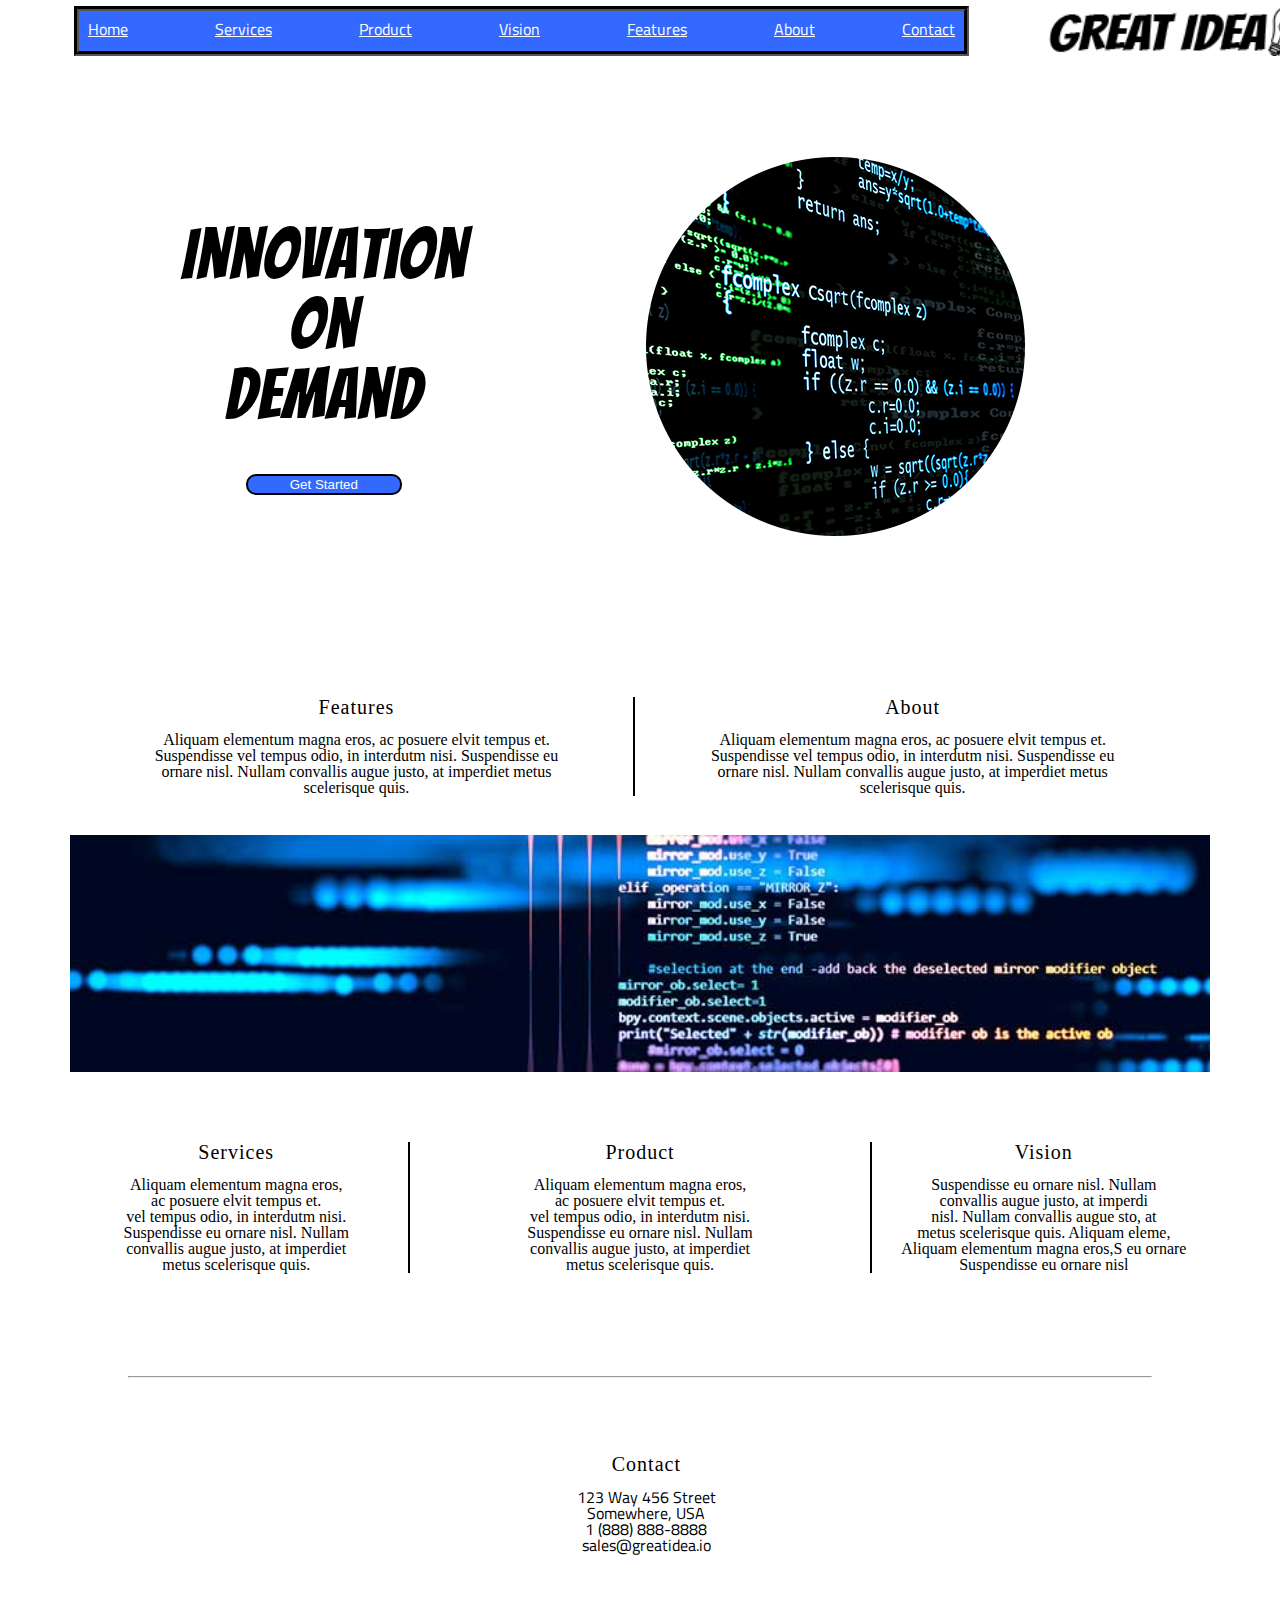
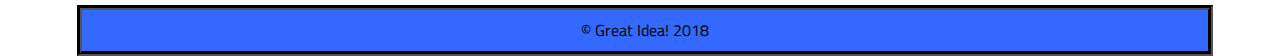
<file: index.html>
<!doctype html>

<html lang="en">

<head>
    <meta charset="utf-8">
    <meta name="viewport" content="width=device-width,initial-scale=1" />

    <title>Great Idea!</title>
    <div class="containerone">

        <div class="block one">
            <nav>
                <a href="">Home</a>
                <a href="service.html">Services</a>
                <a href="">Product</a>
                <a href="">Vision</a>
                <a href="">Features</a>
                <a href="">About</a>
                <a href="">Contact</a>
            </nav>
        </div>

        <div class=" block two">
            <img class="logo" src="img/logo.png" alt="Great Idea! Company logo.">
        </div>

    </div>

    <link href="https://fonts.googleapis.com/css?family=Bangers|Titillium+Web" rel="stylesheet">
<link rel="stylesheet" href="css/index.css">

    <!--[if lt IE 9]>
    <scrpt src="https://cdnjs.cloudflare.com/ajax/libs/html5shiv/3.7.3/html5shiv.js"></script>
  <![endif]-->
</head>

<body class="mainContainer">
    <div class="containertwo">

        <div class="block three">
            <h1>
                Innovation<br>
                <p>On</p>
                Demand<br>
                <button>
         Get Started
        </button>
            </h1>
        </div>

        <div class="block four">
            <img src="img/header-img.png" alt="Image of a code snippet.">
        </div>
    </div>
    

    <!--This is the end of the Main header content-->


    <!--Main content starts here===============================================-->
    <section class="containerthree">

        <div class="block five">
            <h2>Features</h2>
            <p class="mainPara">Aliquam elementum magna eros, ac posuere elvit tempus et.<br> Suspendisse vel tempus odio, in interdutm nisi. Suspendisse eu<br> ornare nisl. Nullam convallis augue justo, at imperdiet metus <br> scelerisque quis.</p>
        </div>

        <div class="block six">
            <h2>About</h2>
            <p class="mainPara">Aliquam elementum magna eros, ac posuere elvit tempus et.<br> Suspendisse vel tempus odio, in interdutm nisi. Suspendisse eu<br> ornare nisl. Nullam convallis augue justo, at imperdiet metus <br> scelerisque quis.</p>
        </div>

    </section>

    <div class="containerfour">
        <img class="middle-img" src="img/mid-page-accent.jpg" alt="Image of code snippets across the screen">
    </div>

    <section class="containerfive">

        <div class="block eight">
            <h2>Services</h2>
            <p class="mainPara">Aliquam elementum magna eros, <br> ac posuere elvit tempus et. <br> vel tempus odio, in interdutm nisi.<br> Suspendisse eu ornare nisl. Nullam <br> convallis augue justo, at imperdiet <br> metus scelerisque quis.</p>
        </div>

        <div class="block nine">
            <h2>Product</h2>
            <p class="mainPara">Aliquam elementum magna eros,<br> ac posuere elvit tempus et.<br> vel tempus odio, in interdutm nisi.<br> Suspendisse eu ornare nisl. Nullam <br> convallis augue justo, at imperdiet <br> metus scelerisque quis.</p>
        </div>

        <div class="block ten">
            <h2> Vision</h2>
            <p class="mainPara">
                Suspendisse eu ornare nisl. Nullam <br> convallis augue justo, at imperdi<br> nisl. Nullam convallis augue sto, at<br> metus scelerisque quis. Aliquam eleme,<br> Aliquam elementum magna eros,S eu ornare<br> Suspendisse eu ornare nisl </p>
        </div>
    </section>
    <!--Second half of main content============================-->
    <hr>

    <section class="containersix">
        <div class=" block eleven">

            <h2>Contact</h2>

            123 Way 456 Street<br> Somewhere, USA<br> 1 (888) 888-8888<br> sales@greatidea.io
        </div>
    </section>

    </div>
    <footer> &copy Great Idea! 2018</footer>

</body>

</html>
</file>
<file: css/index.css>
/* http://meyerweb.com/eric/tools/css/reset/ 
   v2.0 | 20110126
   License: none (public domain)
*/

html,
body,
div,
span,
applet,
object,
iframe,
h1,
h2,
h3,
h4,
h5,
h6,
p,
blockquote,
pre,
a,
abbr,
acronym,
address,
big,
cite,
code,
del,
dfn,
em,
img,
ins,
kbd,
q,
s,
samp,
small,
strike,
strong,
sub,
sup,
tt,
var,
b,
u,
i,
center,
dl,
dt,
dd,
ol,
ul,
li,
fieldset,
form,
label,
legend,
table,
caption,
tbody,
tfoot,
thead,
tr,
th,
td,
article,
aside,
canvas,
details,
embed,
figure,
figcaption,
footer,
header,
hgroup,
menu,
nav,
output,
ruby,
section,
summary,
time,
mark,
audio,
video {
    margin: 0;
    padding: 0;
    font-size: 100%;
    font: inherit;
    vertical-align: baseline;
}


/* HTML5 display-role reset for older browsers */

article,
aside,
details,
figcaption,
figure,
footer,
header,
hgroup,
menu,
nav,
section {
    display: block;
}

body {
    line-height: 1;
}

ol,
ul {
    list-style: none;
}

blockquote,
q {
    quotes: none;
}

blockquote:before,
blockquote:after,
q:before,
q:after {
    content: '';
    content: none;
}

table {
    -collapse: collapse;
    -spacing: 0;
}


/* Set every element's box-sizing to -box */

* {
    box-sizing: -box;
}

html,
body {
    height: 100%;
    font-family: 'Titillium Web', sans-serif;
}

h1,
h2,
h3,
h4,
h5 {
    font-family: 'Bangers', cursive;
    letter-spacing: 1px;
    margin-bottom: 15px;
}


/* Your code starts here! */

* {
    box-sizing: -box;
}

html,
body {
    height: 100%;
    font-family: 'Titillium Web', sans-serif;
}

h1,
h2,
h3,
h4,
h5 {
    font-family: 'Bangers', cursive;
    letter-spacing: 1px;
    margin-bottom: 15px;
}


/* Your code starts here*/

.containerone {
    display: flex;
    justify-content: space-evenly;
    width: 97%;

}

.one {
    display: flex;
    width: 85%;
    justify-content: flex-end;
}

.two {
    width: 13%;
    margin-right: 2%;

}


/* above is the flex container foe the nav*/

h2 {
    font-size: 20px;
    font-family: 'Kaushan Script', cursive;
}

.mainPara {
    font-family: 'Kaushan Script', cursive;
}

.one,
.two,
nav,
a {
    text-align: center;
    display: flex;
    justify-content: space-evenly;
    padding: 0.5%;
}

nav {
    background: #3369ff;
    width: 85%;
    height: 30px;
    padding: 5px;
    border: solid 5px black;
    border-style: groove;    
    animation: colors 3s infinite;
    display: flex;
    justify-content: space-between;
}

@keyframes colors {
    0% {
        background-color: #74E8E8;
    }
    50% {
        background-color: grey;
    }
    100% {
        background-color: rgb(49, 204, 18);
    }
}

a {
    color: white;
}


/*Reg CSS code for nav above*/

.containertwo {
    display: flex;
    width: 80%;
    justify-content: space-around;
    align-items: center;
    margin: 5%;
    margin-left: 10%;

}

h1 {
    font-size: 70px;
    padding: 10px;
    text-align: center;
}



button {
    background-color: #3369ff;
    width: 50%;
    border: solid 2px black;
    border-radius: 10px;
    box-sizing: -box;
    text-decoration: none;
    font-family: 'roboto', sans-serif;
    font-weight: 400;
    color: #ffffff;
    box-shadow: inset -0.6em 1em -0.35 black;
    text-align: center;
    position: relative;
}

button:hover {
    animation: pulse 1s infinite;
    animation-timing-function: linear;
}

@keyframes pulse {
    0% {
        transform: scale(1);
    }
    50% {
        transform: scale(1.1);
    }
    100% {
        transform: scale(1);
    }
}


/* Main photo and header*/

.containerthree {
    display: flex;
    justify-content: space-evenly;
    align-items: center;
    width: 90%;
    margin: 1%;
    padding:2%;
  

}
.three {
    width: 32.5%;


}

.four {
    height: 420px;
    width: 50%;

    padding: 3%;

 
    text-align: center;
}

.five {
    width: 48%;
    text-align: center;
    border-right: solid 2px black;

}

.six {
    width: 41%;
    text-align: center;

}


/* Top half of main content above*/

.containerfour {
    display: flex;
    justify-content: center;
    align-items: center;
    margin: 0.5%;
}

.middle-img {
    width: 90%;
}


/*middle pic above*/

.containerfive {
    display: flex;
    justify-content: center;
    align-items: center;
    padding:5%;
}

.eight {
    width: 30%;
    text-align: center;
    border-right: solid 2px black;

}

.nine {
    width: 40%;
    text-align: center;
    border-right: solid 2px black;

}

.ten {
    width: 30%;
    text-align: center;

}


/*lower half content above*/

.containersix {
    display: flex;
    justify-content: center;
    width: 95%;
    text-align: center;
    padding:3%;
    
}

.eleven {
    text-align: center;
}

footer {
    text-align: center;
    margin: 1% 3% 1.2% 6%;
    background: #3369ff;
    animation: colors 3s infinite;
    width: 86%;
    border: solid 5px black;
    border-style: groove;
    padding: 1%;
    
}

@keyframes colors {
    0% {
        background-color: #74E8E8;
    }
    50% {
        background-color: grey;
    }
    100% {
        background-color: rgb(49, 204, 18);
    }
}

hr {
    margin: 3% 10%;
}


/* My media quries START below*/

@media (max-width: 486px) {
    .containerone{
        display: flex;
        flex-direction: column-reverse;
        align-items: center;
        
    }
    nav{
        display: flex;
        flex-direction: column;
        height: 28vh;
    }
    a{
        font-size: 1em;
    }

    .two{
        width: 90%;
        margin-left: 10%;
    }
}

@media (max-width: 486px){
    .containerthree{
        display: flex;
        flex-direction: column;
        justify-content: space-around;
        align-items: center;
        width: 95%;
    }
    .five{
        width: 80%;
        margin-bottom: 3%;
        padding: 5%;
        border-right: none;
        border-bottom: solid 2px black;


        
    }
    .six{
        width: 90%;


    }
}

@media(max-width: 486px){
    .mainContainer{
        display: flex;
        flex-direction: column;
        align-items: center;
        width: 89%;
        padding:3%;
        font-size: em;

    }
    h2{
        font-size: 1.2em;
    }

    .three{
        width: 100%;
 

        

    }

    h1{
        font-size: 3em;
    }
    .four{

        display: none;

    }
}
@media(max-width: 486px){
    .containerfour{
        width: 100%;
        height: 30vh;
    }
    .middle-img{
        width: 100%;
    }
}




@media(max-width:486px){
    .containerfive{    
        display: flex;
        flex-direction: column;
        padding: 4%;
        width: 92%;

    }
    .eight{
        width: 90%;
        padding: 4%;
        border-right: none;
        border-bottom:solid black 2px;

    }

    .nine{
        width: 90%;
        padding: 4%;
        border-right: none;
        border-bottom:solid black 2px;
    }

    .ten{
        width: 90%;
        padding: 4%;
        border-right: none;
    }
}

@media(max-width: 854px){
    .containerone{
        display: flex;
        flex-direction: column-reverse;
        align-items: center;
    }

    .one{
        width: 90%;
    }

    .two{
        width: 90%;
    }
}

@media(max-width: 854px){

    .mainContainer{
        display: flex;
        flex-direction: column;
        align-items: center;
    }
    .containertwo{

    }
    .three{
        width: 100%;
    }
    .four{
        display: none;
    }
}
</file>
